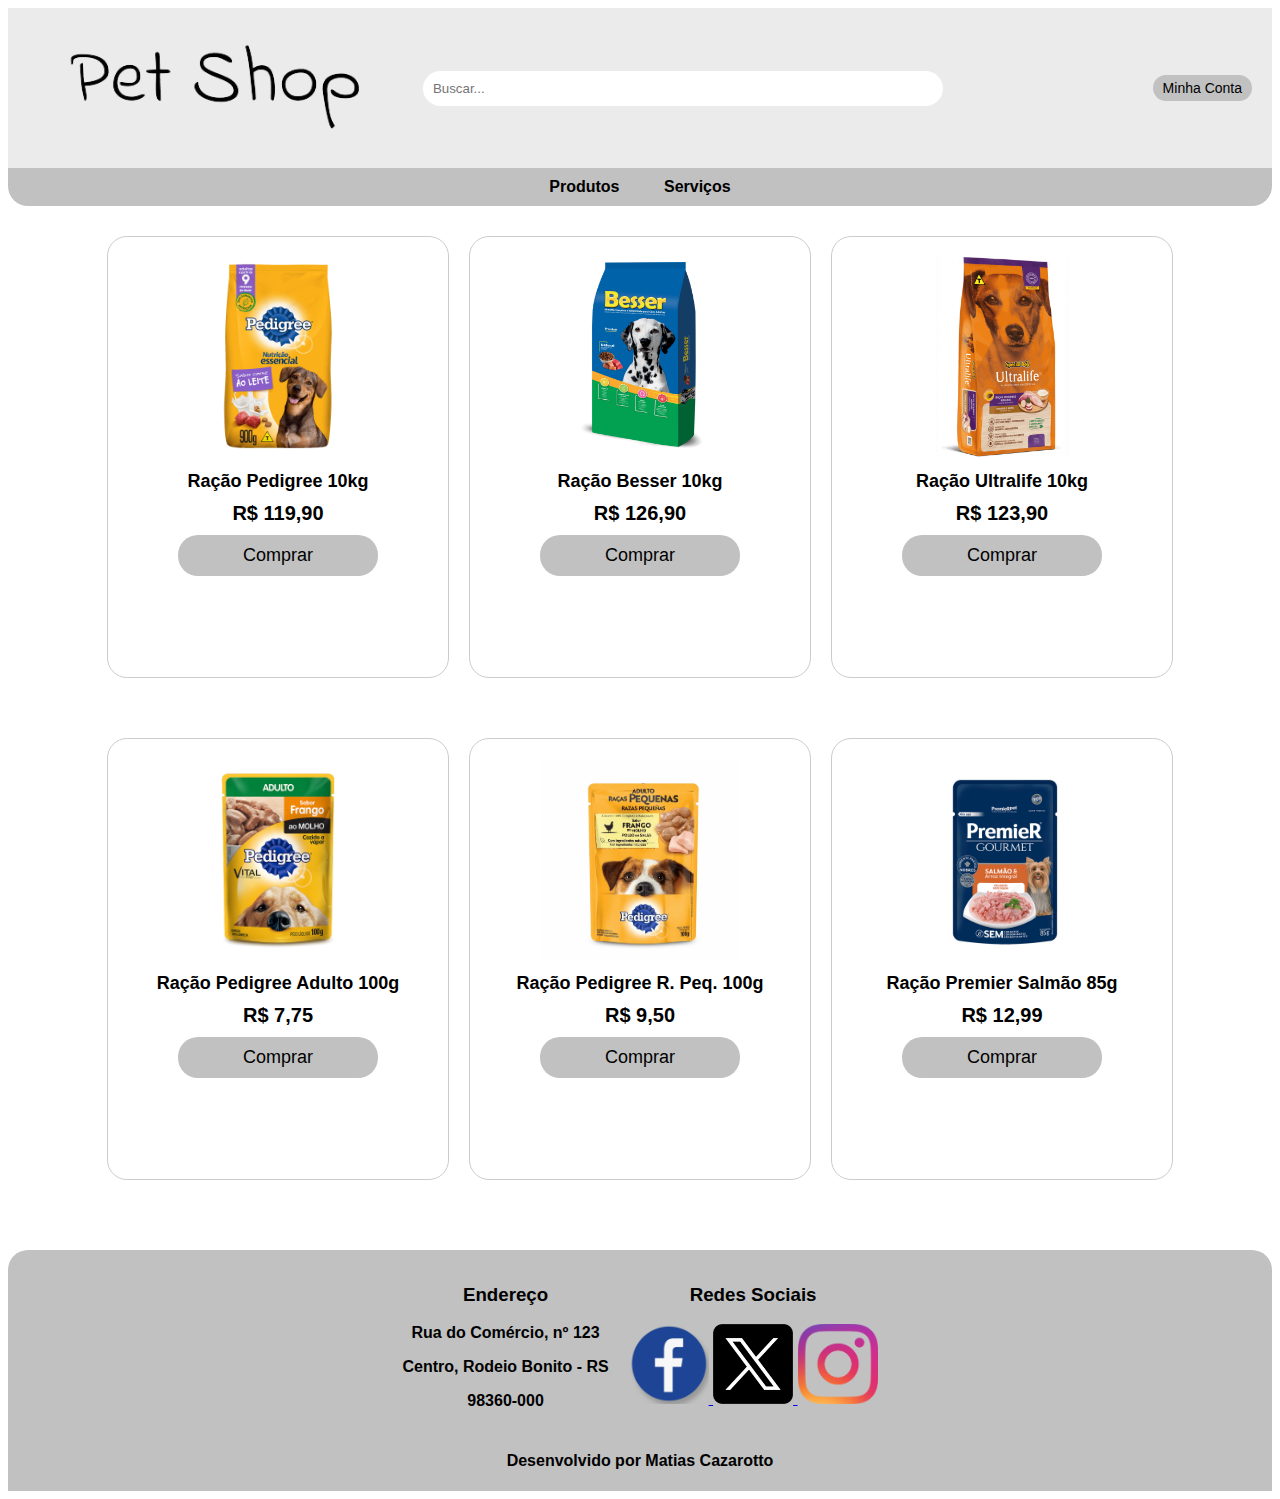
<file: index.html>
<!DOCTYPE html>
<html lang="pt-br">

<head>
    <meta charset="UTF-8">
    <meta name="viewport" content="width=device-width, initial-scale=1.0">
    <link rel="stylesheet" type="text/css" href="styles.css">
    <title>Pet Shop</title>
</head>
<!-- Header -->
<body>
    <header>
        <div id="logo">
            <a href="index.html">
                <img src="arq/logo-petshop.png" alt="Pet Shop">
            </a>
        </div>
        <div id="buscar">
            <input type="text" id="input-buscar" placeholder="Buscar...">
        </div>
        <div id="botoes-header">
            <a href="login.html" id="minha-conta">Minha Conta</a>
            <a href="index.html" id="link-sair-conta">Sair</a>
        </div>
    </header>
    <!-- Menu Produtos e Serviços -->
    <nav id="menu">
        <a href="#" id="link-produtos">Produtos</a>
        <a href="#" id="link-servicos">Serviços</a>
    </nav>

    <!-- Container de produtos -->
    <div class="container-produtos container">
        <div class="produto">
            <img src="arq/racao_seca_1.png" alt="Ração Pedigree 10kg" class="product-image">
            <h3 class="descricaoProduto">Ração Pedigree 10kg</h3>
            <p class="precoProduto">R$ 119,90</p>
            <button class="custom-button">Comprar</button>
        </div>
        <div class="produto">
            <img src="arq/racao_seca_2.png" alt="Ração Besser 10kg" class="product-image">
            <h3 class="descricaoProduto">Ração Besser 10kg</h3>
            <p class="precoProduto">R$ 126,90</p>
            <button class="custom-button">Comprar</button>
        </div>
        <div class="produto">
            <img src="arq/racao_seca_3.png" alt="Ração Ultralife 10kg" class="product-image">
            <h3 class="descricaoProduto">Ração Ultralife 10kg</h3>
            <p class="precoProduto">R$ 123,90</p>
            <button class="custom-button">Comprar</button>
        </div>
    </div>
    <div class="container-produtos container">
        <div class="produto">
            <img src="arq/racao_umida_1.png" alt="Ração Pedigree Adulto 100g" class="product-image">
            <h3 class="descricaoProduto">Ração Pedigree Adulto 100g</h3>
            <p class="precoProduto">R$ 7,75</p>
            <button class="custom-button">Comprar</button>
        </div>
        <div class="produto">
            <img src="arq/racao_umida_2.png" alt="Ração Pedigree Raças Pequenas 100g" class="product-image">
            <h3 class="descricaoProduto">Ração Pedigree R. Peq. 100g</h3>
            <p class="precoProduto">R$ 9,50</p>
            <button class="custom-button">Comprar</button>
        </div>
        <div class="produto">
            <img src="arq/racao_umida_3.png" alt="Ração Úmida 3" class="product-image">
            <h3 class="descricaoProduto">Ração Premier Salmão 85g</h3>
            <p class="precoProduto">R$ 12,99</p>
            <button class="custom-button">Comprar</button>
        </div>
    </div>
    <!-- Container de serviços -->
    <div class="tipoanimal container-servicos container"> Grande porte</div>
    <div class="container-servicos container">
        <div class="component">
            <div class="ellipse"></div>
            <div class="informacoes">
                <div class="descricaoServico">Banho</div>
                <div class="preco">R$ 49,90</div>
            </div>
            <div class="comprar">
                <a class="custom-button" href="agendamento.html">Escolher</a>
            </div>
        </div>
    </div>
    <div class="container-servicos container">
        <div class="component">
            <div class="ellipse"></div>
            <div class="informacoes">
                <div class="descricaoServico">Tosa</div>
                <div class="preco">R$ 79,90</div>
            </div>
            <div class="comprar">
                <a class="custom-button" href="agendamento.html">Escolher</a>
            </div>
        </div>
    </div>
    <div class="tipoanimal container-servicos container"> Pequeno porte</div>
    <div class="container-servicos container">
        <div class="component">
            <div class="ellipse"></div>
            <div class="informacoes">
                <div class="descricaoServico">Banho</div>
                <div class="preco">R$ 29,90</div>
            </div>
            <div class="comprar">
                <a class="custom-button" href="agendamento.html">Escolher</a>
            </div>
        </div>
    </div>
    <div class="container-servicos container">
        <div class="component">
            <div class="ellipse"></div>
            <div class="informacoes">
                <div class="descricaoServico">Tosa</div>
                <div class="preco">R$ 59,90</div>
            </div>
            <div class="comprar">
                <a class="custom-button" href="agendamento.html">Escolher</a>
            </div>
        </div>
    </div>

    <!-- Footer -->
    <footer id="footer">
        <div class="container-footer">
            <div>
                <h3>Endereço</h3>
                <p>Rua do Comércio, nº 123</p>
                <p>Centro, Rodeio Bonito - RS</p>
                <p>98360-000</p>
            </div>
            <div>
                <h3>Redes Sociais</h3>
                <a href="https://www.facebook.com/" target="_blank">
                    <img src="arq/icone-facebook.png" alt="Facebook" width="80" height="80">
                </a>
                <a href="https://www.twitter.com/" target="_blank">
                    <img src="arq/icone-twitter.png" alt="Twitter" width="80" height="80">
                </a>
                <a href="https://www.instagram.com/" target="_blank">
                    <img src="arq/icone-instagram.png" alt="Instagram" width="80" height="80">
                </a>
            </div>
        </div class="container-footer">
        <p>Desenvolvido por Matias Cazarotto</p>
    </footer>
    <script src="index.js"></script>
    <script src="header.js"></script>
</body>

</html>
</file>
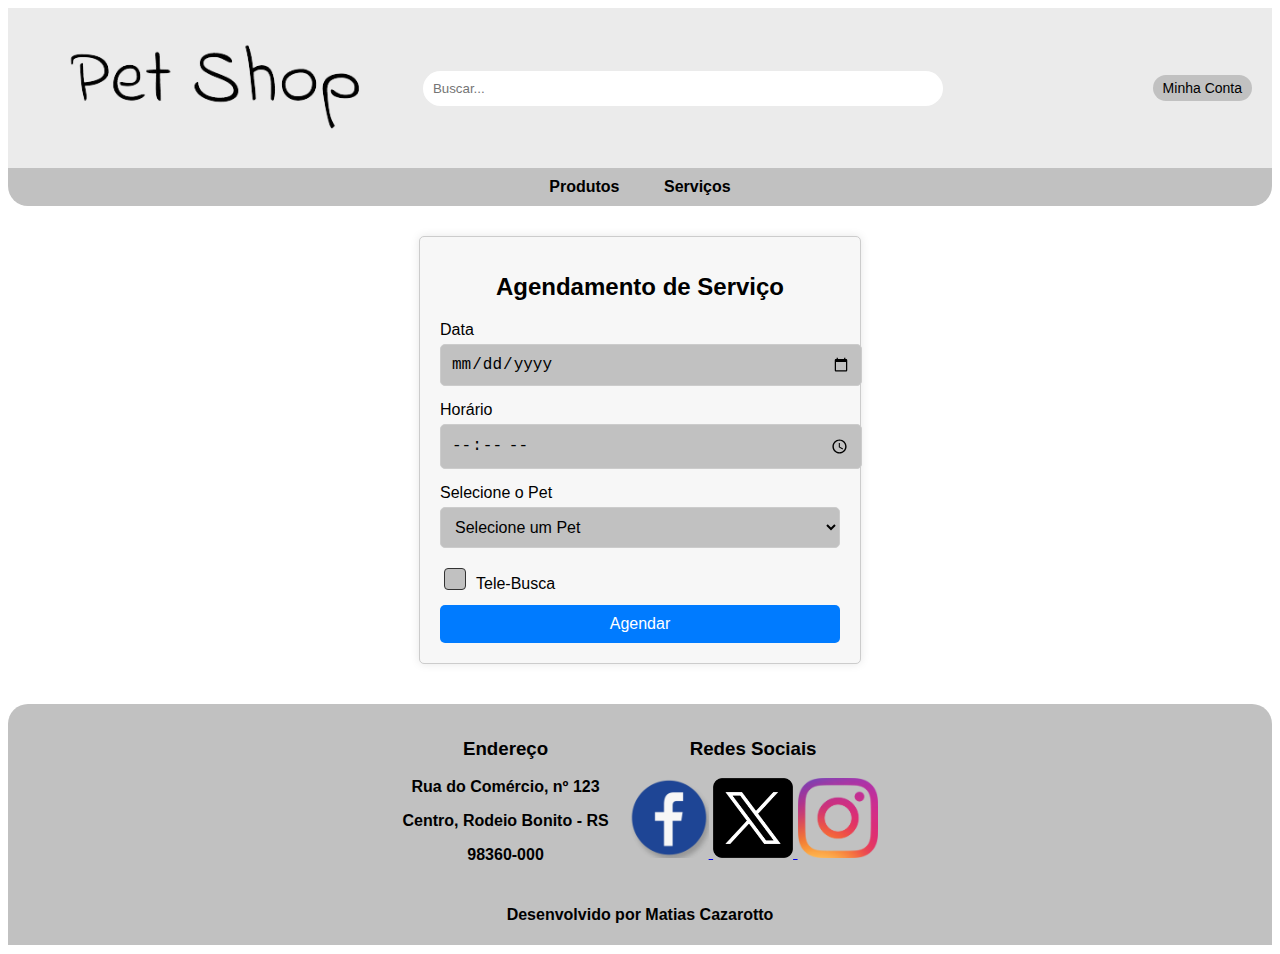
<file: agendamento.html>
<!DOCTYPE html>
<html lang="pt-br">
<!-- Tela para Formulário de Agendamento -->

<head>
    <meta charset="UTF-8">
    <meta name="viewport" content="width=device-width, initial-scale=1.0">
    <link rel="stylesheet" type="text/css" href="styles.css">
    <title>Pet Shop</title>
</head>
<body>
    <header>
        <div id="logo">
            <a href="index.html">
                <img src="arq/logo-petshop.png" alt="Pet Shop">
            </a>
        </div>
        <div id="buscar">
            <input type="text" id="input-buscar" placeholder="Buscar...">
        </div>
        <div id="botoes-header">
            <a href="login.html" id="minha-conta">Minha Conta</a>
            <a href="index.html" id="link-sair-conta">Sair</a>
        </div>
    </header>
    <nav id="menu">
        <a href="index.html" id="link-produtos">Produtos</a>
        <a href="index.html" id="link-servicos">Serviços</a>
    </nav>
    <!-- Formulário de Agendamento -->
    <div class="container-agendamento">
        <h1>Agendamento de Serviço</h1>
        <form id="container-agendamento">
            <label for="data">Data</label>
            <input type="date" id="data" class="custom-input" required>
            <label for="hora">Horário</label>
            <input type="time" id="hora" class="custom-input" required>
            <label for="pet">Selecione o Pet</label>
            <select id="pet" class="custom-input" required>
            </select>
            <div class="tele-busca"> <!-- Flag Tele Busca -->
                <input type="checkbox" id="tele-busca" class="custom-input">
                <label for="tele-busca">Tele-Busca</label>
            </div>
            <button type="submit" class="botao-agendar">Agendar</button>
        </form>
    </div>

    <footer id="footer">
        <div class="container-footer">
            <div>
                <h3>Endereço</h3>
                <p>Rua do Comércio, nº 123</p>
                <p>Centro, Rodeio Bonito - RS</p>
                <p>98360-000</p>
            </div>
            <div>
                <h3>Redes Sociais</h3>
                <a href="https://www.facebook.com/" target="_blank">
                    <img src="arq/icone-facebook.png" alt="Facebook" width="80" height="80">
                </a>
                <a href="https://www.twitter.com/" target="_blank">
                    <img src="arq/icone-twitter.png" alt="Twitter" width="80" height="80">
                </a>
                <a href="https://www.instagram.com/" target="_blank">
                    <img src="arq/icone-instagram.png" alt="Instagram" width="80" height="80">
                </a>
            </div>
        </div class="container-footer">
        <p>Desenvolvido por Matias Cazarotto</p>
    </footer>
    <script src="index.js"></script>
    <script src="header.js"></script>
    <script src="agendamento.js"></script>
</body>

</html>
</file>
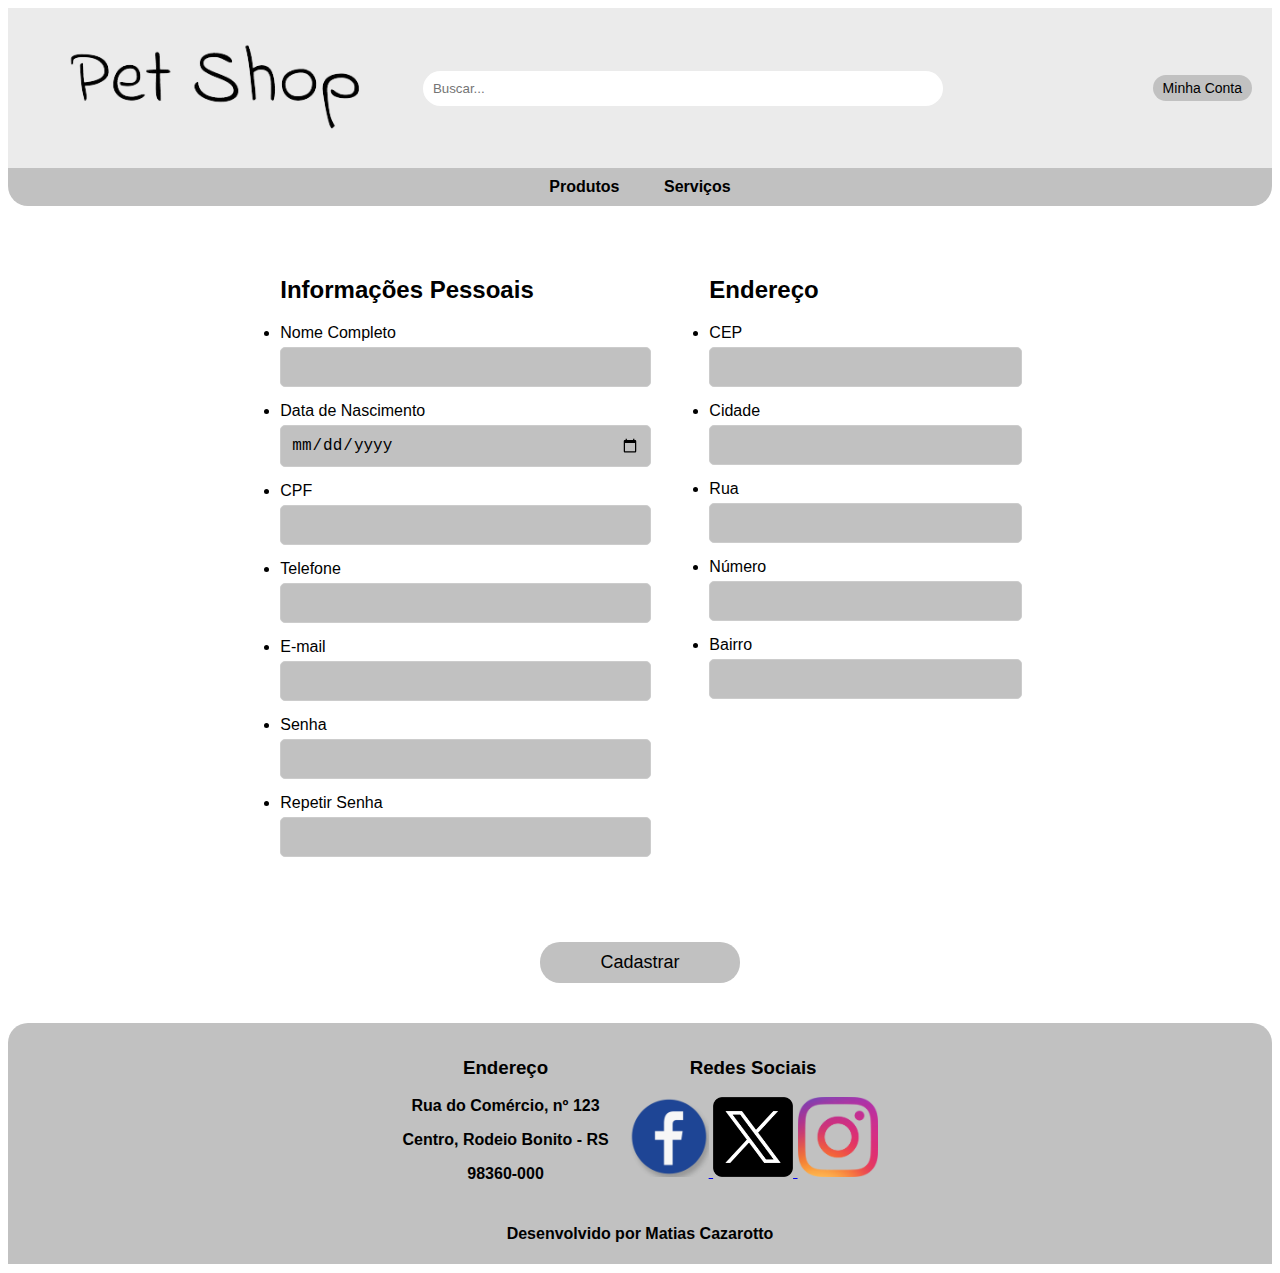
<file: cadastro.html>
<!DOCTYPE html>
<html lang="pt-br">

<head>
    <meta charset="UTF-8">
    <meta name="viewport" content="width=device-width, initial-scale=1.0">
    <link rel="stylesheet" type="text/css" href="styles.css">
    <title>Pet Shop - Cadastro</title>
</head>

<body>
    <header>
        <div id="logo">
            <a href="index.html">
                <img src="arq/logo-petshop.png" alt="Pet Shop">
            </a>
        </div>
        <div id="buscar">
            <input type="text" id="input-buscar" placeholder="Buscar...">
        </div>
        <div id="botoes-header">
            <a href="login.html" id="minha-conta">Minha Conta</a>
        </div>
    </header>
    <nav id="menu">
        <a href="#">Produtos</a>
        <a href="#">Serviços</a>
    </nav>
    <!-- Aba Informações Pessoais  -->
    <div class="container">
        <form class="form-left">
            <h2>Informações Pessoais</h2>
            <li><label for="nome">Nome Completo</label>
                <input type="text" id="nome" name="nome" class="custom-input" required>
            <li><label for="data-nascimento">Data de Nascimento</label>
                <input type="date" id="data-nascimento" name="data-nascimento" class="custom-input" required>
            <li><label for="cpf">CPF</label>
                <input type="text" id="cpf" name="cpf" class="custom-input" required>
            <li><label for="telefone">Telefone</label>
                <input type="tel" id="telefone" name="telefone" class="custom-input" required>
            <li><label for="email">E-mail</label>
                <input type="email" id="email" name="email" class="custom-input" required>
            <li><label for="senha">Senha</label>
                <input type="password" id="senha" name="senha" class="custom-input" required>
            <li><label for="repetir-senha">Repetir Senha</label>
                <input type="password" id="repetir-senha" name="repetir-senha" class="custom-input" required>
        </form>
        <!-- Aba Endereço -->
        <form class="form-right">
            <h2>Endereço</h2>
            <li><label for="cep">CEP</label>
                <input type="text" id="cep" name="cep" class="custom-input" required>
            <li><label for="cidade">Cidade</label>
                <input type="text" id="cidade" name="cidade" class="custom-input" required>
            <li><label for="rua">Rua</label>
                <input type="text" id="rua" name="rua" class="custom-input" required>
            <li><label for="numero">Número</label>
                <input type="text" id="numero" name="numero" class="custom-input" required>
            <li><label for="bairro">Bairro</label>
                <input type="text" id="bairro" name="bairro" class="custom-input" required>
        </form>
    </div>
    <div class="center">
        <button id="cadastrar-button" class="custom-button">Cadastrar</button>
    </div>
    <script src="cadastro.js"></script>
    <footer id="footer">
        <div class="container-footer">
            <div>
                <h3>Endereço</h3>
                <p>Rua do Comércio, nº 123</p>
                <p>Centro, Rodeio Bonito - RS</p>
                <p>98360-000</p>
            </div>
            <div>
                <h3>Redes Sociais</h3>
                <a href="https://www.facebook.com/" target="_blank">
                    <img src="arq/icone-facebook.png" alt="Facebook" width="80" height="80">
                </a>
                <a href="https://www.twitter.com/" target="_blank">
                    <img src="arq/icone-twitter.png" alt="Twitter" width="80" height="80">
                </a>
                <a href="https://www.instagram.com/" target="_blank">
                    <img src="arq/icone-instagram.png" alt="Instagram" width="80" height="80">
                </a>
            </div>
        </div class="container-footer">
        <p>Desenvolvido por Matias Cazarotto</p>
    </footer>
</body>

</html>
</file>
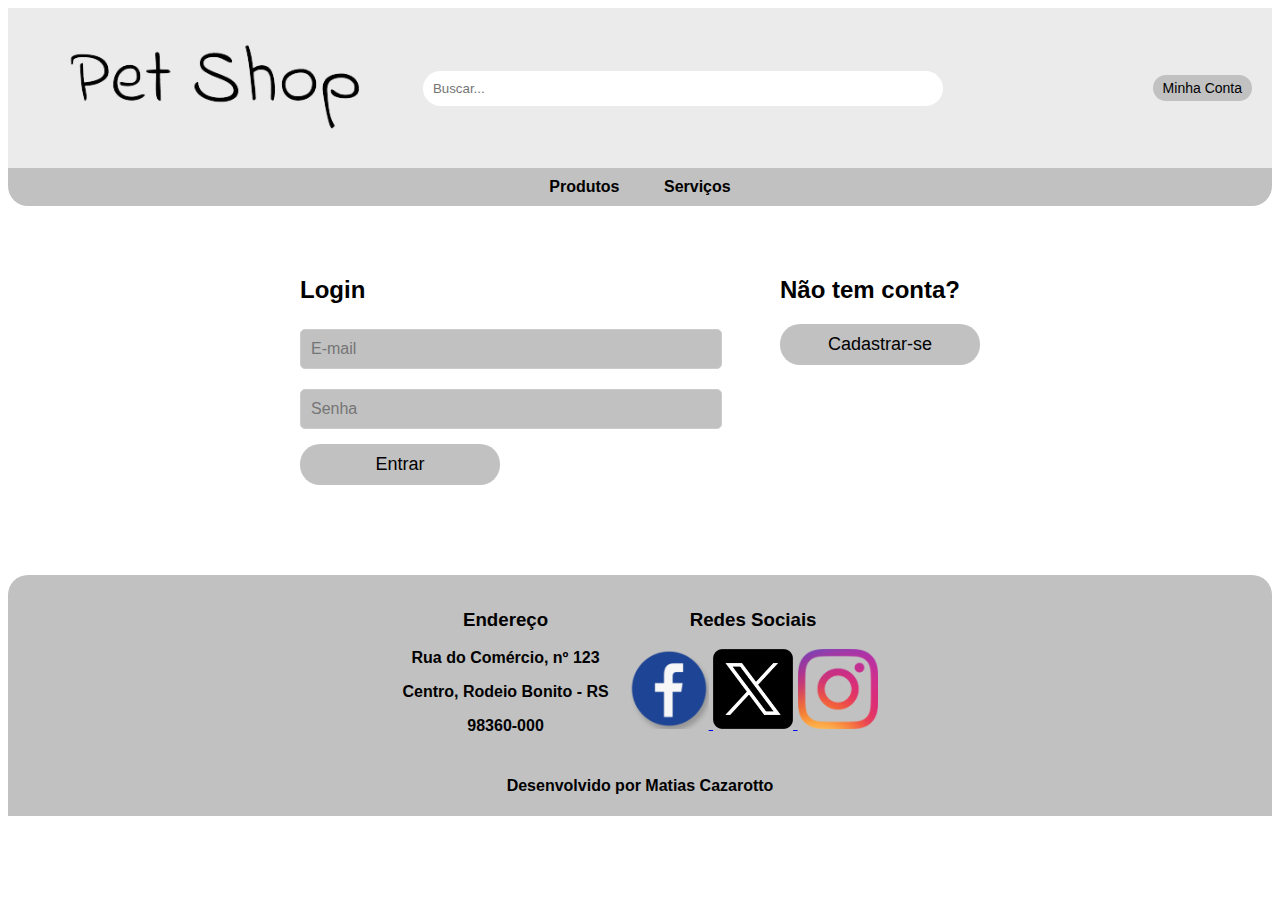
<file: conta.html>
<!DOCTYPE html>
<html lang="pt-br">

<head>
    <meta charset="UTF-8">
    <meta name="viewport" content="width=device-width, initial-scale=1.0">
    <link rel="stylesheet" type="text/css" href="styles.css">
    <title>Pet Shop</title>
</head>

<body>
    <header>
        <div id="logo">
            <a href="index.html">
                <img src="arq/logo-petshop.png" alt="Pet Shop">
            </a>
        </div>
        <div id="buscar">
            <input type="text" id="input-buscar" placeholder="Buscar...">
        </div>
        <div id="botoes-header">
            <a href="login.html" id="minha-conta">Minha Conta</a>
            <a href="index.html" id="link-sair-conta">Sair</a>
        </div>
    </header>
    <nav id="menu">
        <a href="index.html" id="link-produtos">Produtos</a>
        <a href="index.html" id="link-servicos">Serviços</a>
    </nav>

    <!-- Informações da conta -->
    <div class="container-minhaconta">
        <div class="container-minhaconta-esquerdo">
            <section id="user-info">
                <h2>Informações do Usuário</h2>
                <p><strong>Nome:</strong> <span id="user-name"></span></p>
                <p><strong>Email:</strong> <span id="user-email"></span></p>
            </section>
              <!-- Lista dos Pets -->
            <div id="lista-pets">
                <h2>Meus Pets</h2>
                <ul class="lista-pets-ul"></ul>
                <p id="sem-pets-msg">Você ainda não tem um pet cadastrado.</p>
            </div>
        </div>
          <!-- Formulário de cadastro dos Pets -->
        <div id="cadastro-pet" class="container-minhaconta-direito">
            <h2>Cadastrar Pet</h2>
            <form id="pet-form">
                <label for="pet-nome">Nome</label>
                <input type="text" id="pet-nome" class="custom-input" placeholder="Nome do Pet" required>
                <label for="pet-tipo">Tipo</label>
                <select id="pet-tipo" class="custom-input">
                    <option value="cachorro">Cachorro</option>
                    <option value="gato">Gato</option>
                </select>
                <label for="pet-raca">Raça</label>
                <input type="text" id="pet-raca" class="custom-input" placeholder="Raça do Pet" required>
                <label for="pet-temperamento">Temperamento</label>
                <select id="pet-temperamento" class="custom-input">
                    <option value="amigavel">Amigável</option>
                    <option value="brincalhao">Brincalhão</option>
                    <option value="calmo">Calmo</option>
                    <option value="timido">Tímido</option>
                    <option value="agressivo">Agressivo</option>
                </select>
                <button type="submit" class="custom-button">Cadastrar</button>
            </form>
        </div>
    </div>

    <footer id="footer">
        <div class="container-footer">
            <div>
                <h3>Endereço</h3>
                <p>Rua do Comércio, nº 123</p>
                <p>Centro, Rodeio Bonito - RS</p>
                <p>98360-000</p>
            </div>
            <div>
                <h3>Redes Sociais</h3>
                <a href="https://www.facebook.com/" target="_blank">
                    <img src="arq/icone-facebook.png" alt="Facebook" width="80" height="80">
                </a>
                <a href="https://www.twitter.com/" target="_blank">
                    <img src="arq/icone-twitter.png" alt="Twitter" width="80" height="80">
                </a>
                <a href="https://www.instagram.com/" target="_blank">
                    <img src="arq/icone-instagram.png" alt="Instagram" width="80" height="80">
                </a>
            </div>
        </div class="container-footer">
        <p>Desenvolvido por Matias Cazarotto</p>
    </footer>
    <script src="header.js"></script>
    <script src="conta.js"></script>
</body>
</html>
</file>
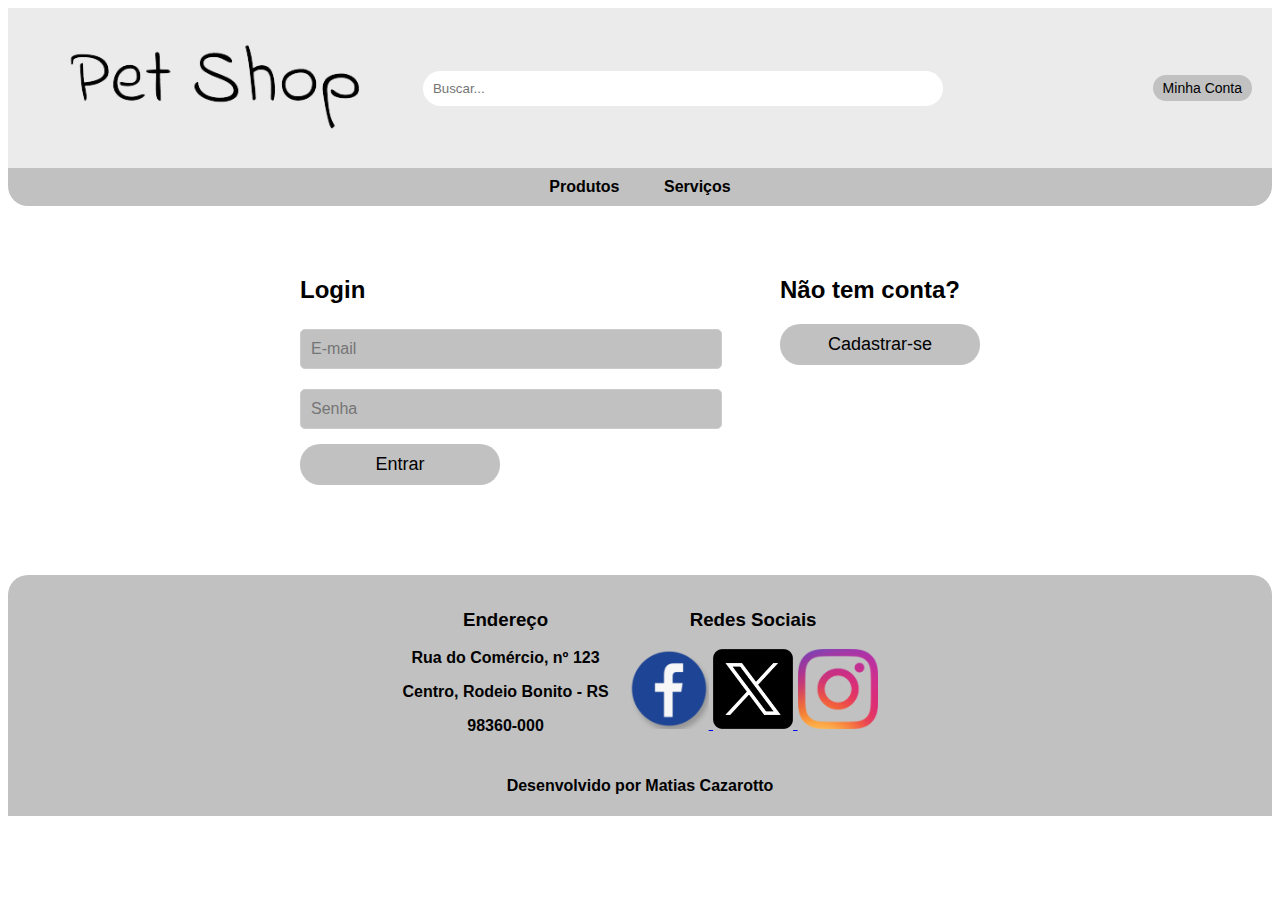
<file: login.html>
<!DOCTYPE html>
<html lang="pt-br">
<head>
    <meta charset="UTF-8">
    <meta name="viewport" content="width=device-width, initial-scale=1.0">
    <link rel="stylesheet" type="text/css" href="styles.css">
    <title>Login</title>
</head>
<body>
    <header>
        <div id="logo">
            <a href="index.html">
                <img src="arq/logo-petshop.png" alt="Pet Shop">
            </a>
        </div>
        <div id="buscar">
            <input type="text" id="input-buscar" placeholder="Buscar...">
        </div>
        <div id="botoes-header">
            <a href="login.html" id="minha-conta">Minha Conta</a>
        </div>
    </header>
    <nav id="menu">
        <a href="index.html" id="link-produtos">Produtos</a>
        <a href="index.html" id="link-servicos">Serviços</a>
    </nav>
    <!-- Formulário de login -->
    <div class="container">
        <div class="form-left">
            <h2>Login</h2>
            <form>
                <input type="email" id="email" class="custom-input" placeholder="E-mail" required>
                <input type="password" id="senha" class="custom-input" placeholder="Senha" required>
                <button type="submit" class="custom-button">Entrar</button>
            </form>
        </div>
        <!-- Botão para se cadastrar -->
        <div class="form-right">
            <h2>Não tem conta?</h2>
            <a  href="cadastro.html"><button class="custom-button">Cadastrar-se</button></a>
        </div>
    </div>
    <footer id="footer">
        <div class="container-footer">
        <div>
            <h3>Endereço</h3>
            <p>Rua do Comércio, nº 123</p>
            <p>Centro, Rodeio Bonito - RS</p>
            <p>98360-000</p>
        </div>
        <div>
            <h3>Redes Sociais</h3>
            <a href="https://www.facebook.com/" target="_blank">
                <img src="arq/icone-facebook.png" alt="Facebook" width="80" height="80">
            </a>
            <a href="https://www.twitter.com/" target="_blank">
                <img src="arq/icone-twitter.png" alt="Twitter" width="80" height="80">
            </a>
            <a href="https://www.instagram.com/" target="_blank">
                <img src="arq/icone-instagram.png" alt="Instagram" width="80" height="80">
            </a>
        </div>
    </div class="container-footer">
        <p>Desenvolvido por Matias Cazarotto</p>
    </footer>
    <script src="login.js"></script>
</body>
</html>
</file>
<file: styles.css>
body {
    font-family: 'Inter', sans-serif;
    justify-content: center;
}

header {
    background-color: #EBEBEB;
    color: #ebebeb;
    height: 120px;
    padding: 20px;
    display: flex;
    justify-content: center;
    align-items: center;
}

#logo {
    flex: 1;
    text-align: center;

}

#logo img {
    max-width: 80%;
    width: auto;
    height: auto;
    margin-left: auto;
}

#buscar {
    flex: 2;
    text-align: left;
}

#input-buscar {
    width: 100%;
    padding: 10px;
    border: none;
    border-radius: 20px;
    max-width: 500px;
    margin-left: 20px;
    margin-right: 20px;
}

#botoes-header {
    flex: 1;
    text-align: right;
    max-width: fit-content;
    max-height: fit-content;
    text-align: center;
    font-size: 14px;
}

#botoes-header a {
    background-color: #C1C1C1;
    color: #000000;
    padding: 5px 10px;
    margin-top: 10px;
    border-radius: 20px;
    text-decoration: none;
    max-height: 35px;
}

#botoes-header a:hover {
    background-color: #a1a1a1;
}

#menu {
    background-color: #c1c1c1;
    color: #000000;
    padding: 10px 0;
    text-align: center;
    border-bottom-left-radius: 20px;
    border-bottom-right-radius: 20px;
}

#menu a {
    color: #000000;
    text-decoration: none;
    margin: 0 20px;
    font-weight: bold;
    width: 1000px;
}

#menu a.ativo {
    color: #ffffff;
}

.container.escondido {
    display: none;
}

.container {
    display: flex;
    justify-content: center;
    padding: 10px;
}

.form-left {
    padding: 40px;
    border-radius: 20px;
    border-top-right-radius: 0px;
    border-bottom-right-radius: 0px;
    max-width: 400px;
}


.form-right {
    padding: 40px;
    border-radius: 20px;
    border-top-left-radius: 0;
    border-bottom-left-radius: 0;
    max-width: 400px;
}

.custom-input {
    width: 100%;
    padding: 10px;
    margin-bottom: 10px;
    border: none;
    border-radius: 10px;
    background-color: #C1C1C1;
    margin-top: 5px;
}

.center {
    text-align: center;
    margin-top: 20px;
}

.custom-button {
    padding: 15px 10px;
    background-color: #C1C1C1;
    border-radius: 20px;
    cursor: pointer;
    font-size: 18px;
    width: 200px;
    text-decoration: none;
    color: #000000;
}

.custom-button:hover {
    background-color: #999999;
}

#footer {
    background-color: #C1C1C1;
    text-align: center;
    padding: 5px;
    margin-top: 40px;
    border-top-left-radius: 20px;
    border-top-right-radius: 20px;
}

#footer p {
    font-weight: bold;
}

.container-footer {
    display: flex;
    justify-content: center;
    padding: 10px;
    gap: 20px;
}

.container-produtos {
    display: flex;
    flex-wrap: wrap;
    justify-content: center;
}

.produto {
    width: 300px;
    margin: 20px 10px;
    padding: 20px;
    border: 1px solid #ccc;
    border-radius: 20px;
    text-align: center;
    height: 400px;
}

.product-image {
    max-width: 100%;
    max-height: 200px;
}

.descricaoProduto {
    font-size: 18px;
    margin: 10px 0;
}

.precoProduto {
    font-weight: bold;
    font-size: 20px;
    margin: 10px 0;
}

.custom-button {
    background-color: #C1C1C1;
    border: none;
    border-radius: 20px;
    cursor: pointer;
    font-size: 18px;
    padding: 10px 20px;
}

.custom-button:hover {
    background-color: #999999;
}



.tipoanimal {
    display: flex;
    font-size: 25px;
    font-weight: bold;
    justify-content: center;
}

.component {
    display: flex;
    justify-content: center;
    align-items: center;
    background-color: #e1e1e1;
    border-radius: 20px;
    padding: 5px;
    width: 800px;
    margin: 0 auto;
}

.component .preco {
    font-family: "Inter-Regular", Helvetica;
    font-weight: 400;
    color: #ff0000;
    font-size: 20px;
    white-space: nowrap;
}

.component .ellipse {
    width: 21px;
    height: 21px;
    background-color: #000000;
    border-radius: 10.5px;
    margin-left: 30px;
    margin-right: 30px;
}

.component .descricaoServico {
    font-family: "Inter-Regular", Helvetica;
    font-weight: 400;
    color: #000000;
    font-size: 20px;
    white-space: nowrap;
    flex: 1;
}

.component .informacoes {
    display: flex;
    flex-direction: column;
    align-items: center;
    flex: 1;
    align-items: start
}

.container-minhaconta {
    margin-top: 30px;
    display: flex;
    justify-content: center;
    padding: 20px;
}

.container-minhaconta-esquerdo {
    display: flex;
    flex-direction: column;
    margin-right: 50px;
    max-width: 400px;
}


.container-minhaconta-direito {
    border-radius: 20px;
    border-top-left-radius: 0;
    border-bottom-left-radius: 0;
    max-width: 400px;
}

.lista-pets-ul {
    list-style: none;
    padding: 0;
}

.lista-pets-ul li {
    background-color: #F0F0F0;
    padding: 10px;
    margin: 10px 0;
    border-radius: 10px;
    box-shadow: 0 2px 4px rgba(0, 0, 0, 0.1);
    font-size: 16px;
}

.lista-pets-ul li span {
    font-weight: bold;
    margin-right: 5px;
}

.lista-pets-ul li .nome {
    color: #000000bd;
}

.lista-pets-ul li .tipo {
    color: #007bff9a;
}

.lista-pets-ul li .raca {
    color: #FF5733;
}

.lista-pets-ul li .temperamento {
    color: #6b25dda2;
}

.container-agendamento {
    margin-bottom: 30px;
    max-width: 400px;
    margin: 0 auto;
    padding: 20px;
    background-color: #f7f7f7;
    border: 1px solid #ccc;
    border-radius: 5px;
    box-shadow: 0 0 10px rgba(0, 0, 0, 0.1);
    margin-top: 30px;
}

.container-agendamento h1 {
    font-size: 24px;
    margin-bottom: 20px;
    text-align: center;
}

.custom-input {
    width: 100%;
    padding: 10px;
    margin-bottom: 15px;
    border: 1px solid #ccc;
    border-radius: 5px;
    font-size: 16px;
}

.tele-busca {
    display: flex;
    align-items: center;
}


.tele-busca input[type="checkbox"] {
    margin-right: 10px;
    appearance: none;
    width: 20px;
    height: 20px;
    border: 1px solid #333;
    border-radius: 4px;
    cursor: pointer;
}

.tele-busca input[type="checkbox"]:checked {
    background-color: #333;
}

.botao-agendar {
    display: block;
    width: 100%;
    padding: 10px;
    background-color: #007bff;
    color: #fff;
    border: none;
    border-radius: 5px;
    font-size: 16px;
    cursor: pointer;
}
</file>
